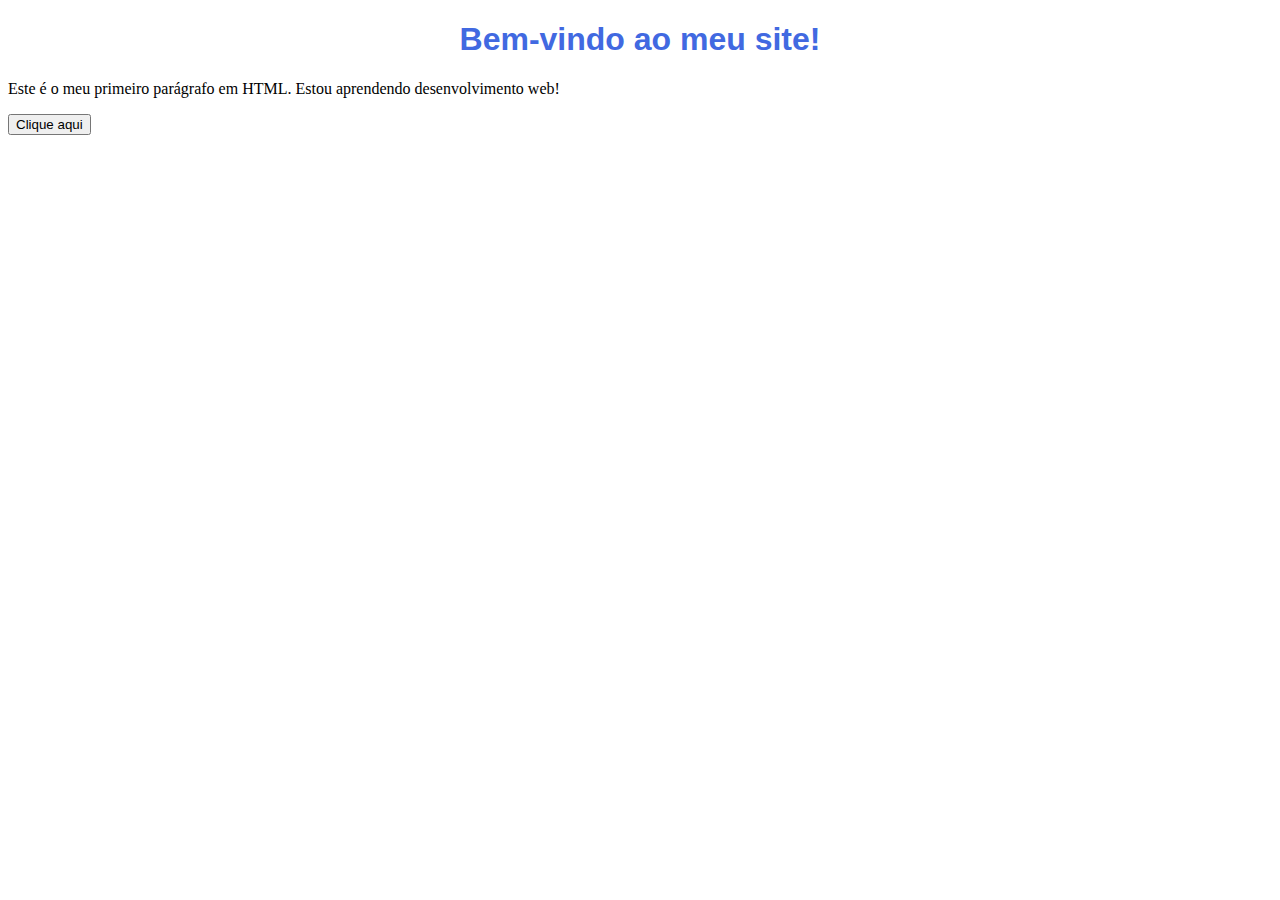
<file: Dia_03_exe01/index.html>
<!DOCTYPE html>
<html lang="pt-BR">
<head>
  <meta charset="UTF-8">
  <meta name="viewport" content="width=device-width, initial-scale=1.0">
  <title>Minha Primeira Página</title>
  <link rel="stylesheet" href="./style.css">

</head>
<body>
  <h1>Bem-vindo ao meu site!</h1>
  <p>Este é o meu primeiro parágrafo em HTML. Estou aprendendo desenvolvimento web!</p>
  <button id="meuBotao">Clique aqui</button>
  
  <script src="script.js"></script>
</body>
</html>
</file>
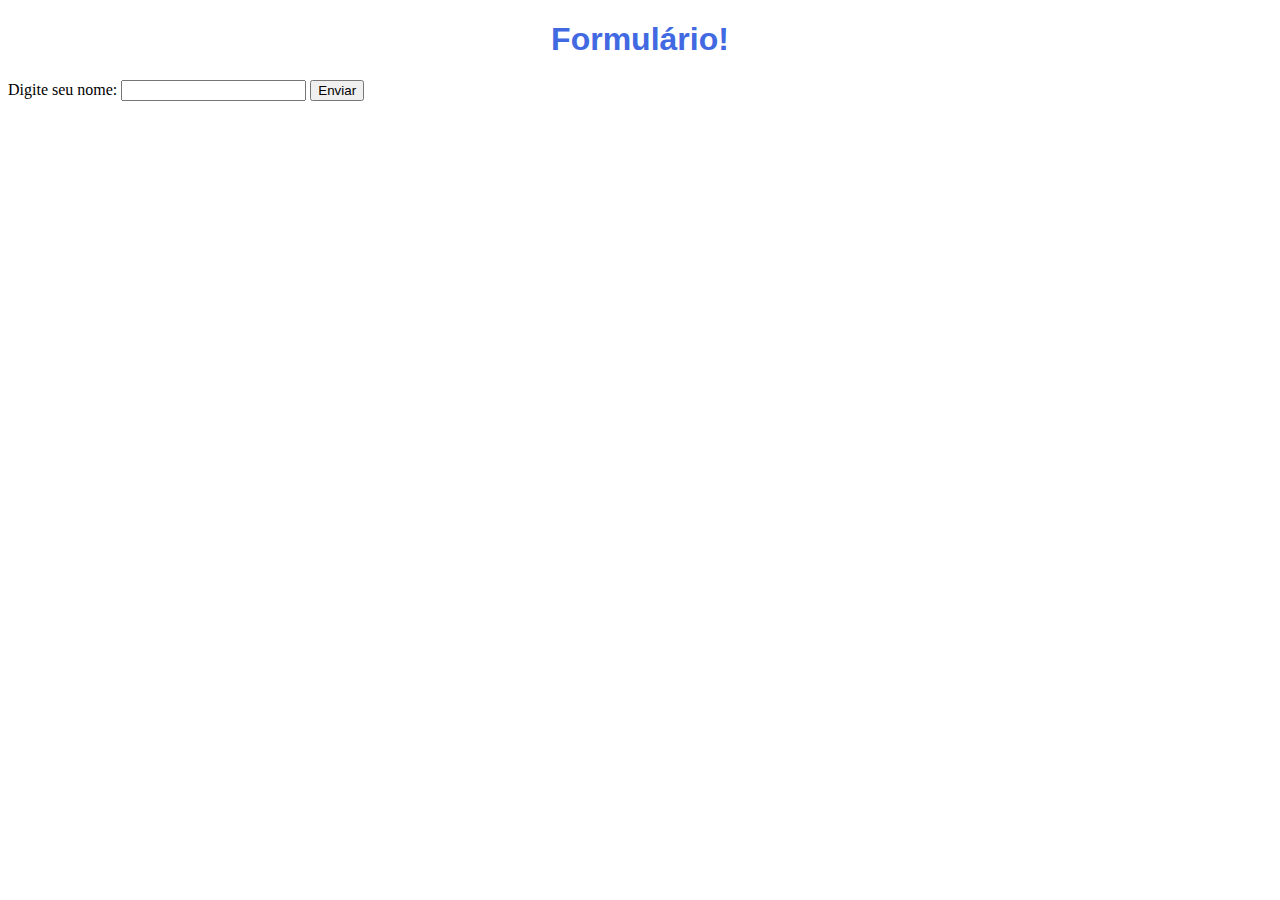
<file: Dia_03_exe02/index.html>
<!DOCTYPE html>
<html lang="pt-BR">
<head>
  <meta charset="UTF-8">
  <meta name="viewport" content="width=device-width, initial-scale=1.0">
  <title>Minha Primeira Página</title>
  <link rel="stylesheet" href="./style.css">

</head>
<body>
  <h1>Formulário!</h1>
  <form id="formulario">
    <label for="nome">Digite seu nome:</label>
    <input type="text" id="nome" name="nome">
    <button type="submit">Enviar</button>
  </form>
  <script src="./script.js"></script>
</body>
</html>
</file>
<file: Dia_03_exe01/style.css>
h1 {
    color: royalblue;
    font-family: Arial, sans-serif;
    text-align: center;
}
</file>
<file: Dia_03_exe02/style.css>
h1 {
    color: royalblue;
    font-family: Arial, sans-serif;
    text-align: center;
}
</file>
